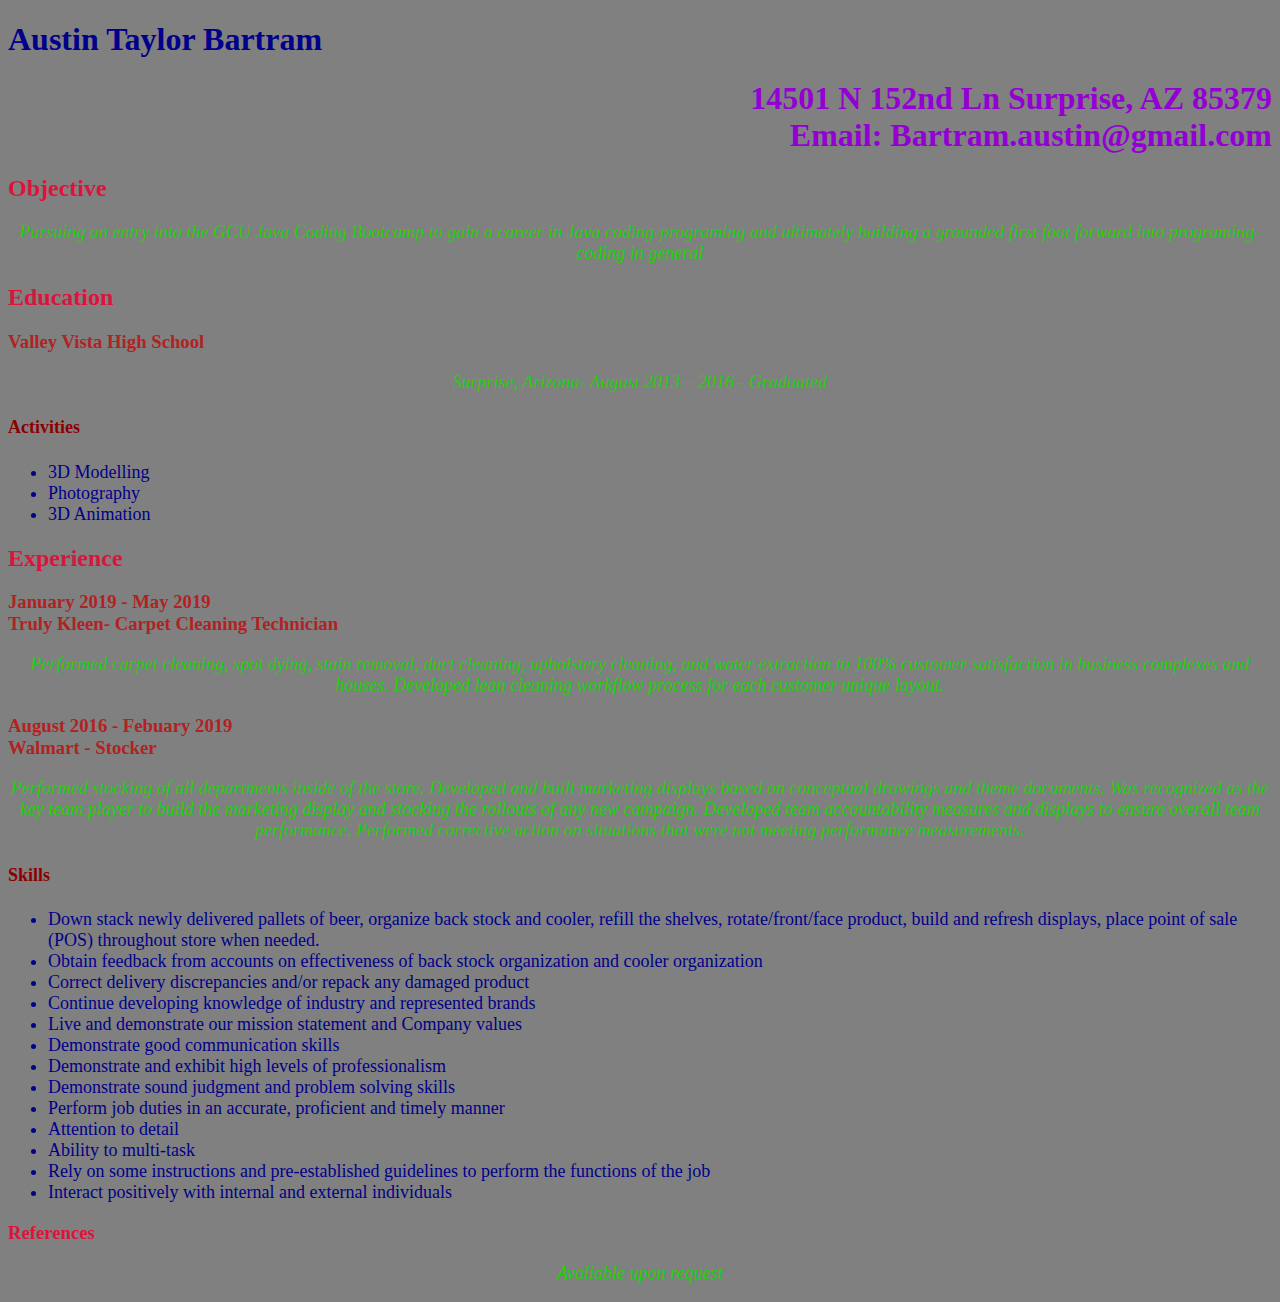
<file: index.html>
<!DOCTYPE html>
<html>
  <head>
    <link href="Resume.css" rel="stylesheet" type="text/css">
    <title>Austin Bartram's Resume</title>
  </head>
  <div>
  <body>
      <h1 class="name">Austin Taylor Bartram</h1>
      <h1 class="contact">14501 N 152nd Ln Surprise, AZ 85379<br>Email: Bartram.austin@gmail.com</h1>
        <h2 class="sections">Objective</h2>
        <p class=body>Pursuing an entry into the GCU Java Coding Bootcamp to gain a career in
           Java coding-programing and ultimately building a grounded first foot
            forward into programing-coding in general</p>
            <h2 class="sections">Education</h2>
            <h3 class="sub">Valley Vista High School</h3>
            <p class="body">Surprise, Arizona- August 2013 – 2016 - Graduated</p>
            <h4 class="listname">Activities</h4>
            <ul class="list">
              <li>3D Modelling</li>
              <li>Photography</li>
              <li>3D Animation</li>
            </ul>
            <h2 class="sections">Experience</h2>
            <h3 class="sub">January 2019 - May 2019<br>Truly Kleen- Carpet Cleaning Technician</h3>
            <p class=body>Performed carpet cleaning, spot dying, stain removal, duct cleaning,
               upholstery cleaning, and water extraction to 100% customer satisfaction
               in business complexes and houses.  Developed lean cleaning workflow
               process for each customer unique layout. </p>
            <h3 class="sub">August 2016 - Febuary 2019<br>Walmart - Stocker</h3>
            <p class=body>Performed stocking of all departments inside of the store.
               Developed and built marketing displays based on conceptual drawings
               and theme documents.  Was recognized as the key team player to build
               the marketing display and stocking the rollouts of any new campaign. 
               Developed team accountability measures and displays to ensure overall
               team performance.  Performed corrective action on situations that were
               not meeting performance measurements.</p>
               <h4 class="sub listname">Skills</h4>
               <ul class=list>
                 <li>Down stack newly delivered pallets of beer, organize back stock and cooler, refill the shelves, rotate/front/face product, build and refresh displays, place point of sale (POS) throughout store when needed.</li>
                 <li>Obtain feedback from accounts on effectiveness of back stock organization and cooler organization</li>
                 <li>Correct delivery discrepancies and/or repack any damaged product</li>
                 <li>Continue developing knowledge of industry and represented brands</li>
                 <li>Live and demonstrate our mission statement and Company values</li>
                 <li>Demonstrate good communication skills</li>
                 <li>Demonstrate and exhibit high levels of professionalism</li>
                 <li>Demonstrate sound judgment and problem solving skills</li>
                 <li>Perform job duties in an accurate, proficient and timely manner</li>
                 <li>Attention to detail</li>
                 <li>Ability to multi-task</li>
                 <li>Rely on some instructions and pre-established guidelines to perform the functions of the job</li>
                 <li>Interact positively with internal and external individuals</li>
               </ul>
               <h3 class="sections">References</h3>
               <p class="body">Avaliable upon request</p>
      </div>
  </body>
</html>
</html>
</file>
<file: Resume.css>
body{
    background-color: grey;
}
.sections{
    color: crimson;
    font-family: 'Times New Roman', Times, serif;

}
.name{
    color: darkblue;
    font-style: bold;
}
.contact{
    text-align: right;
    color: darkviolet;
}
.body{
    text-align: center;
    font-family: 'Times New Roman', Times, serif;
}
.back{
    background-image: image("back.jpg");
    background-size: cover;
    background-attachment: fixed;
}.list{
    color: darkblue;
    font-family: 'Times New Roman', Times, serif;
    font-style: bold;
    font-size: large;
}
.body{
font-family: 'Times New Roman', Times, serif;
font-style: italic;
font-size: large;
color: rgb(29, 209, 9);
}
.sub{
    font-family: 'Times New Roman', Times, serif;
    color: firebrick;
}
.listname{
color: darkred;
font-size: large;
}
</file>
